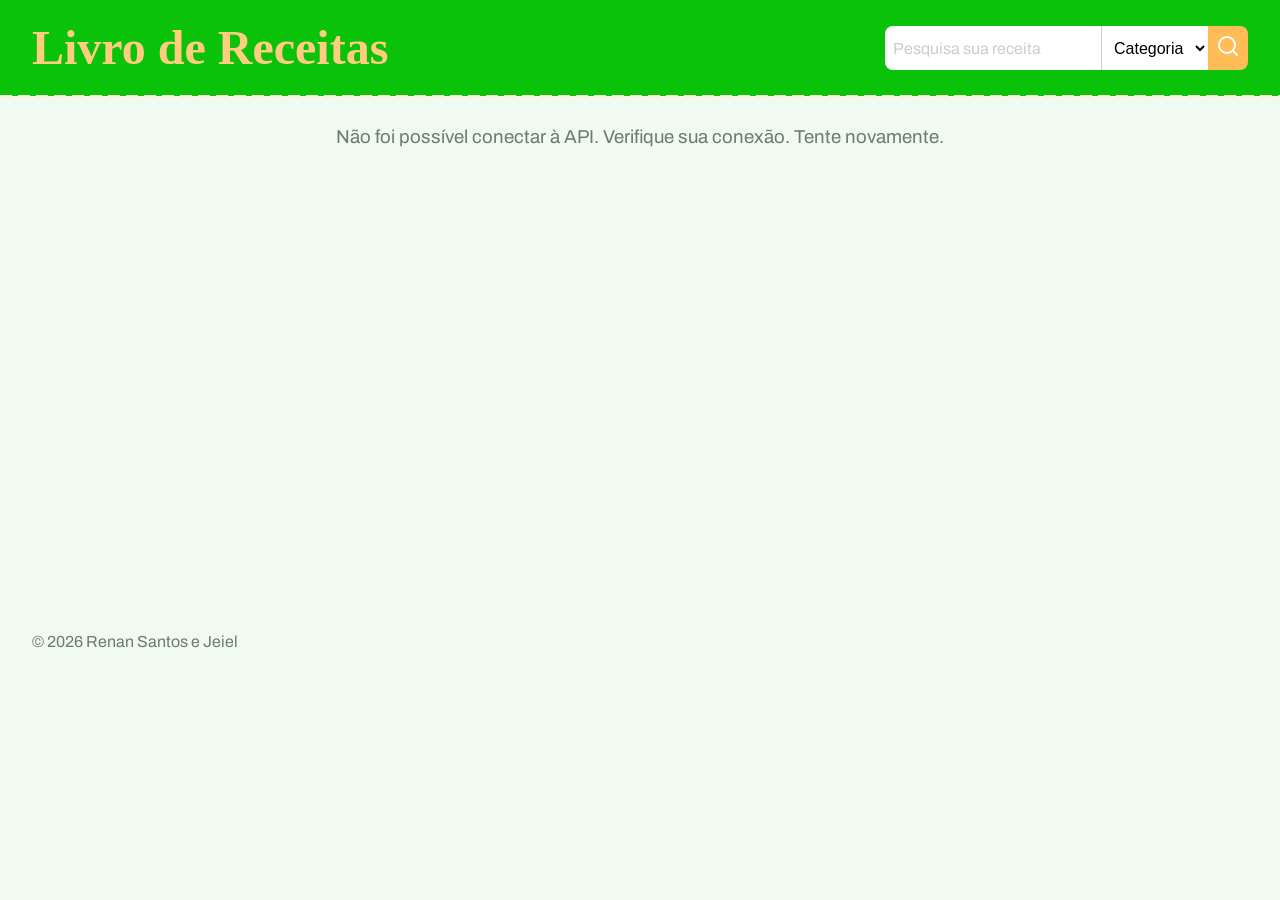
<file: index.html>
<!DOCTYPE html>
<html lang="pt-br">
<head>
    <meta charset="UTF-8">
    <meta name="viewport" content="width=device-width, initial-scale=1.0">
    <title>Livro de Receitas</title>
    <meta name="description"
        content="Pesquise receitas culinárias por nome e tipo e consulte ingredientes e modo de preparo.">
    <link rel="stylesheet" href="styles/home.css">
    <link rel="icon" href="./assets/icon_142001.svg">
    <script type="module" src="scripts/home.js"></script>
</head>
<body>
    <header>
        <h1 class="page-title"><a href="index.html">Livro de Receitas</a></h1>
        <form id="search-form" class="search-form" role="search">
            <input type="search" name="text" maxlength="60" placeholder="Pesquisa sua receita" />

            <select id="select-category" name="category" class="select-category">
                <option value="">Categoria</option>
                <hr />
                <option value="doce">Doce</option>
                <option value="salgado">Salgado</option>
                <option value="agridoce">Agridoce</option>
            </select>

            <button type="submit">
                <img src="./assets/lu-search.svg" />
            </button>
        </form>
    </header>
    <div class="header-border"></div>

    <main>
        <div id="pagination" class="pagination" aria-label="Paginação dos resultados">
            <button id="prev-button" class="prev-button">
                <img src="./assets/arrow.png" />
            </button>

            <div id="page-info" class="page-info"></div>

            <button id="next-button" class="next-button">
                <img src="./assets/arrow.png" />
            </button>
        </div>

        <section id="results" class="recipe-list"></section>
    </main>

    <footer>
        <p>© 2026 Renan Santos e Jeiel</p>
    </footer>
</body>
</html>
</file>
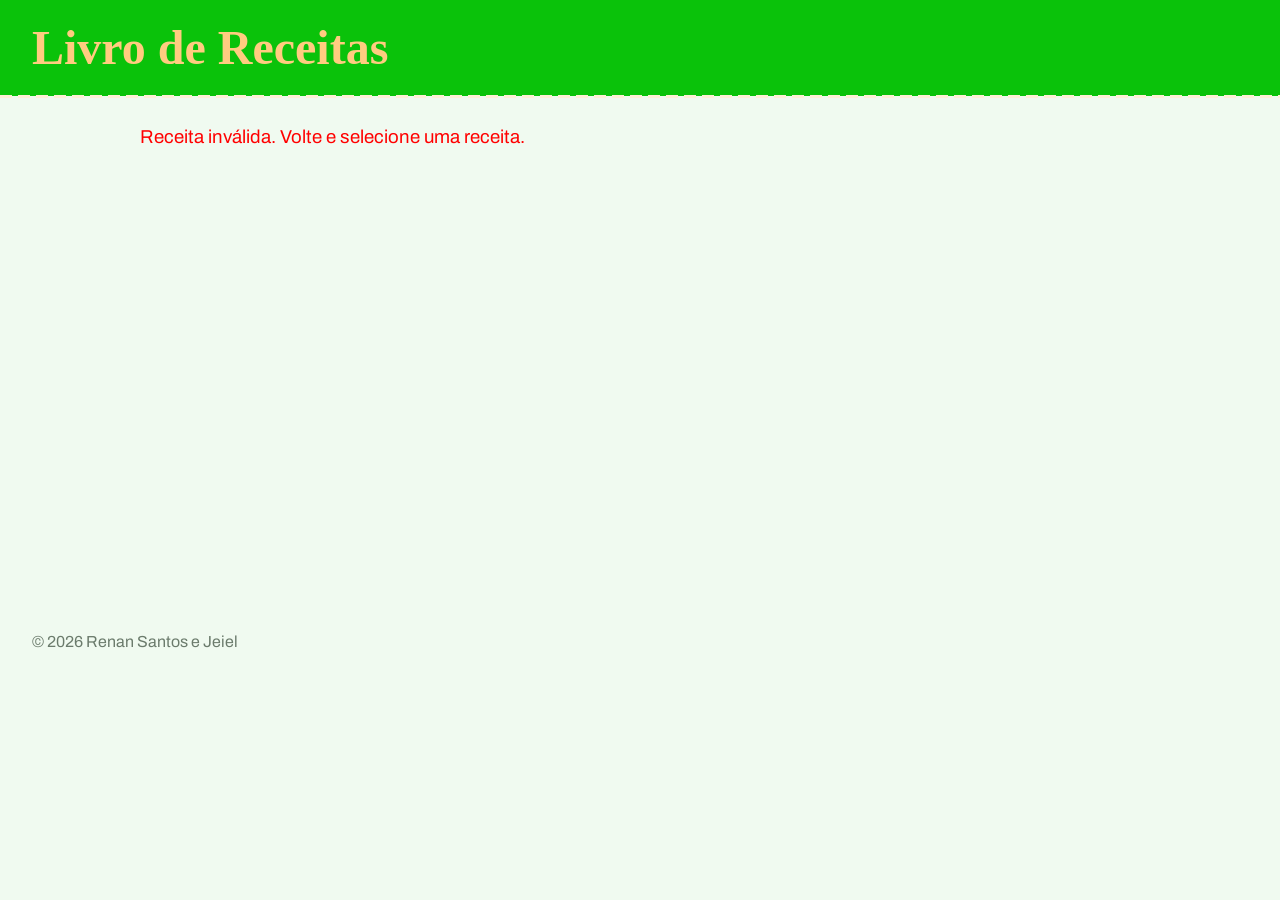
<file: pages/recipe.html>
<!DOCTYPE html>
<html lang="pt-br">
<head>
    <meta charset="UTF-8">
    <meta name="viewport" content="width=device-width, initial-scale=1.0">
    <title>Receita — Livro de Receitas</title>
    <meta name="description" content="Detalhes da receita: ingredientes, quantidades e modo de preparo.">
    <link rel="stylesheet" href="../styles/home.css">
    <link rel="stylesheet" href="../styles/recipe.css">
    <link rel="icon" href="../assets/icon_142001.svg">
    <script type="module" src="../scripts/recipe.js"></script>
</head>
<body>
    <header>
        <h1 class="page-title"><a href="../index.html">Livro de Receitas</a></h1>
    </header>
    <div class="header-border"></div>

    <main>
        <p id="status" class="status"></p>
        <article id="recipe" class="recipe-detail"></article>
    </main>

    <footer>
        <p>© 2026 Renan Santos e Jeiel</p>
    </footer>
</body>
</html>
</file>
<file: styles/home.css>
@import url('https://fonts.googleapis.com/css2?family=Archivo:ital,wght@0,100..900;1,100..900&family=Archivo+Narrow:ital,wght@0,400..700;1,400..700&family=Crafty+Girls&display=swap');
@import url('./reset.css');

:root {
	--color1: hsl(36, 100%, 67%);
	--color1-light: hsl(36, 100%, 75%);
	--color1-lighter: hsl(37, 100%, 92%);
	--color2: hsl(120, 90%, 40%);
	--color2-dark: hsl(120, 40%, 35%);
	--color2-lighter: hsl(120, 50%, 96%);
	--color3: hsl(124, 7%, 45%);
	--color3-light: hsl(124, 7%, 72%);
	--color3-lighter: hsl(124, 7%, 80%);

	--header-height: 6rem;
	--pagination-buttons-offset: 5vw;
}

body {
	background-color: var(--color2-lighter);
	font-family: 'Archivo';
	font-size: 14pt;
	color: var(--color3);

	::selection {
		background-color: var(--color2);
		color: #fff;
	}
}

body > header {
	background-color: var(--color2);
	display: flex;
	justify-content: space-between;
	align-items: center;
	padding: 2rem;
	height: var(--header-height);
}

.page-title {
	font-size: 3rem;
	font-family: 'Crafty Girls';
	color: var(--color1-light);
	font-weight: bold;
}

.search-form {
	display: flex;
	overflow: hidden;
	border-radius: 0.5rem;

	&.highlight {
		border: 3px solid var(--color1-light);
	}

	input,
	.select-category {
		padding: 0.5rem;
		background-color: white;
		font-size: 12pt;
		
		&:focus,
		&:focus-visible,
		&:focus-within {
			border: none;
			outline: none;
		}
	}
	
	input {
		&::placeholder {
			color: var(--color3-lighter);
		}
	}

	.select-category {
		border-left: 1px solid var(--color3-lighter);

		
	}

	button[type="submit"] {
		background-color: var(--color1);
		padding: 0.5rem;
	}
}

.header-border {
	--height: 16px;
	position: absolute;
	top: var(--header-height);
	transform: translateY(-50%);
	width: 100%;
	height: var(--height);
	background-image: linear-gradient(
		to right,
		var(--color1-lighter) 12px,
		transparent 12px
	);
	background-size: 18px 3px;
	background-repeat: repeat-x;
	background-position: left center;
}

body > main {
	--main-width: min(1000px, 90%);
	min-height: 50dvh;
	width: var(--main-width);
	margin: 2rem auto;

	h2 {
		font-family: 'Archivo Narrow';
		font-size: 1.25rem;
		margin-bottom: 1em;
		color: var(--color2-dark);
	}
}

.recipe-list {
	display: flex;
	justify-content: center;
	gap: 2rem 2.5rem;
	flex-wrap: wrap;
	width: 100%;
}

.recipe {
    position: relative;
    width: 276px;
    background-color: white;
    box-shadow: 4px 4px 4px hsla(0, 0%, 0%, 10%);
    padding: .75rem;

    img {
        width: 250px;
        height: 250px;
        object-fit: cover;
        margin-bottom: .75rem;
    }

    .info {
        display: flex;
        flex-direction: column;
        gap: .25rem;
        
        h3 {
            color:var(--color1);
        }
        
        p {
            font-size: 1rem;
            line-height: 1.2;
        }
    }

    .adhesive {
        background-color: var(--color1-lighter);
		opacity: 0.85;
        height: 30px;
        width: 300px;
        position: absolute;
        top: -15px;
		left: -12px;
        z-index: 10;
		transform: rotate(-2deg);
        
        &.right {
            left: unset;
            right: -20px;
            transform: rotate(35deg);
        }
    }
}

.pagination {
	.page-info {
		margin-bottom: 1rem;
		font-size: .8rem;
		text-align: center;
		opacity: 0.6;
	}
	
	button {
		position: absolute;
		background-color: transparent;
		top: 45vh;

		img {
			width: 96px;
		}

		&:disabled img {
			filter: saturate(10%) opacity(5%);
		}
	}

	.prev-button {
		left: var(--pagination-buttons-offset);
	}

	.next-button {
		right: var(--pagination-buttons-offset);

		img { transform: rotate(180deg); }
	}
}

body > footer {
	display: flex;
	align-items: center;
	height: calc(var(--header-height) / 1.5);
	padding: 2rem;
	font-size: 1rem;
}

@media only screen and (width >= 1480px) {
	:root {
		--pagination-buttons-offset: 10vw;
	}
}
</file>
<file: styles/recipe.css>
body > main {
	gap: 1.25rem;
}

.back-link {
	align-self: flex-start;
	font-size: 1rem;
	color: var(--color2-dark);
	font-weight: 600;
	text-decoration: underline;
}

.recipe-detail {
	background-color: #fff;
	padding: 3rem 5rem 6rem;
	box-shadow: 4px 4px 4px hsla(0, 0%, 0%, 10%);

	&:empty {
		display: none;
	}

	h2 {
		margin: 0;
		font-size: 3rem;
	}
	
	h3 {
		font-family: 'Archivo Narrow';
		color: var(--color2-dark);
		font-size: 1.5rem;
		margin-block: 1rem;
	}
	
	.tag {
		margin-block: .5rem 1rem;
	}

	.detail-image {
		width: max(100%, 480px);
		aspect-ratio: 4 / 3;
		object-fit: cover;
	}

	ul,
	ol {
		padding-left: 1.5rem;
		display: flex;
		flex-direction: column;
		gap: 0.5rem;
		line-height: 1.4;
		font-size: 1rem;
	}

	p, li {
		font-size: 1.2rem;
	}
}
</file>
